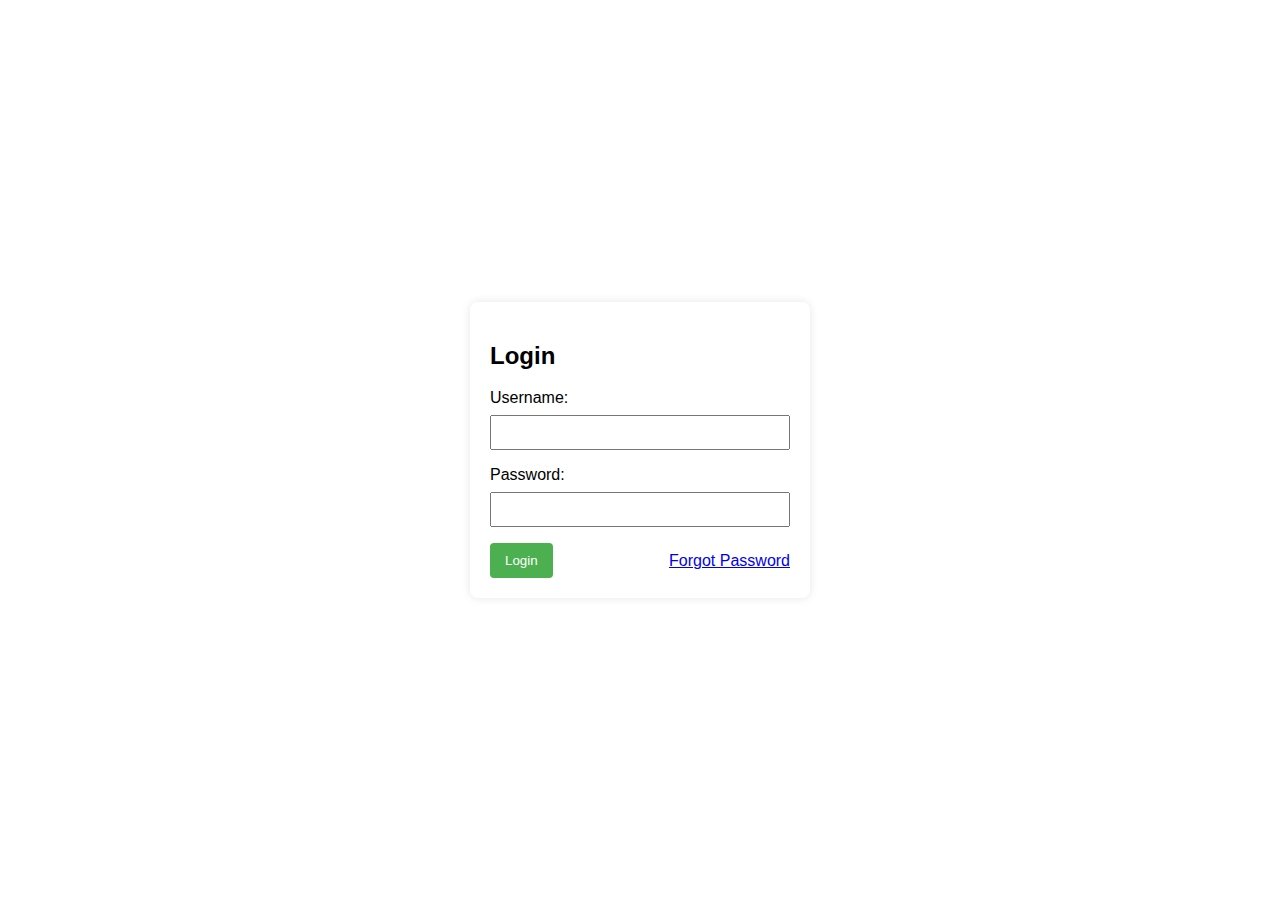
<file: login.html>
<!DOCTYPE html>
<html lang="en">
<head>
    <meta charset="UTF-8">
    <meta name="viewport" content="width=device-width, initial-scale=1.0">
    <title>Project Management Login</title>
    <link rel="stylesheet" href="login.css">
    <style>
        
    </style>
</head>
<body>
    <form action="index.html" method="post" >
        <h2>Login</h2>
        <label for="username">Username:</label>
        <input type="text" id="username" name="username" required>

        <label for="password">Password:</label>
        <input type="password" id="password" name="password" required>
        <div style="display: flex; justify-content: space-between; width:300px; align-items:center">

            <button type="submit">Login</button>
            
            <a href="pagina1.html" >Forgot Password</a>
        </div>
    </form>
   
</body>
</html>
</file>
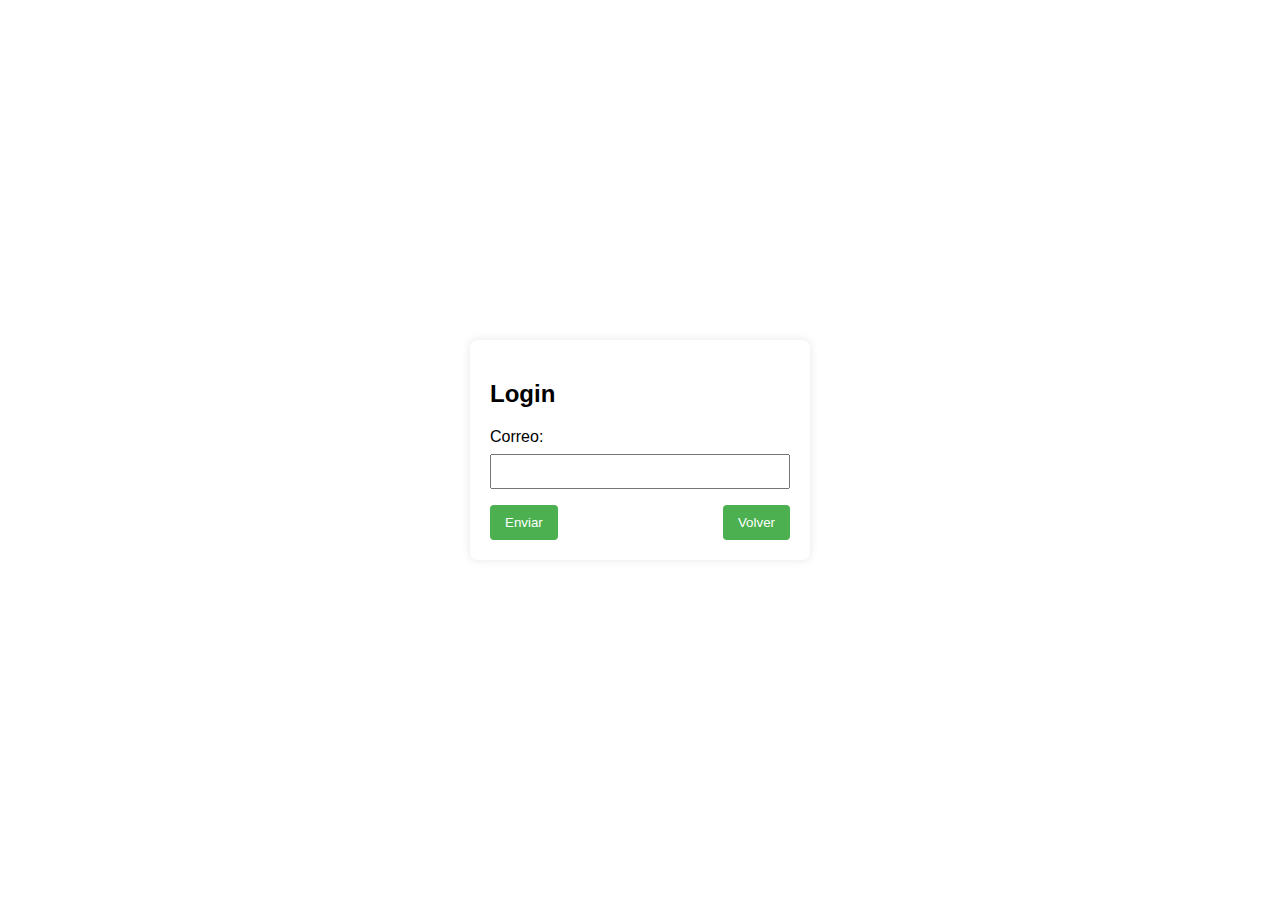
<file: pagina1.html>
<!DOCTYPE html>
<html lang="en">
<head>
    <meta charset="UTF-8">
    <meta name="viewport" content="width=device-width, initial-scale=1.0">
    <title>Document</title>
    <link rel="stylesheet" href="login.css">
</head>
<body>

    <form action="login.html" method="post">
        <h2>Login</h2>
        <label for="username">Correo:</label>
        <input type="text" id="username" name="username">

      
        <div style="display: flex; justify-content: space-between; width:300px">
           
                
                
                <button type="submit">Enviar</button>
            
           
            
                
                
                <button>Volver</button>
           
        </div>
    </form>

</body>
</html>
</file>
<file: login.css>
body {
  font-family: Arial, sans-serif;
  background-color: #f4f4f4;
  margin: 0;
  padding: 0;
  display: flex;
  align-items: center;
  justify-content: center;
  height: 100vh;
  background: url('https://th.bing.com/th/id/R.1aa95550ad8418450ffc9087df8b63ad?rik=hrjYkvnp9%2bGEBA&riu=http%3a%2f%2fwonderfulengineering.com%2fwp-content%2fuploads%2f2014%2f09%2fwhite-wallpapers-15.jpg&ehk=0cEclWjX8nBYM%2fiAJQCUKjNoKO%2bcydMZ%2frc4cSgbZZo%3d&risl=&pid=ImgRaw&r=0') center/cover no-repeat;
}

form {
  background-color: rgba(255, 255, 255, 0.5);
  padding: 20px;
  border-radius: 8px;
  box-shadow: 0 0 10px rgba(0, 0, 0, 0.1);
  
}

label {
  display: block;
  margin-bottom: 8px;
  
}

input {
  width: 100%;
  padding: 8px;
  margin-bottom: 16px;
  box-sizing: border-box;
}

button {
  background-color: #4caf50;
  color: #fff;
  padding: 10px 15px;
  border: none;
  border-radius: 4px;
  cursor: pointer;
}

button:hover {
  background-color: #45a049;
}
</file>
